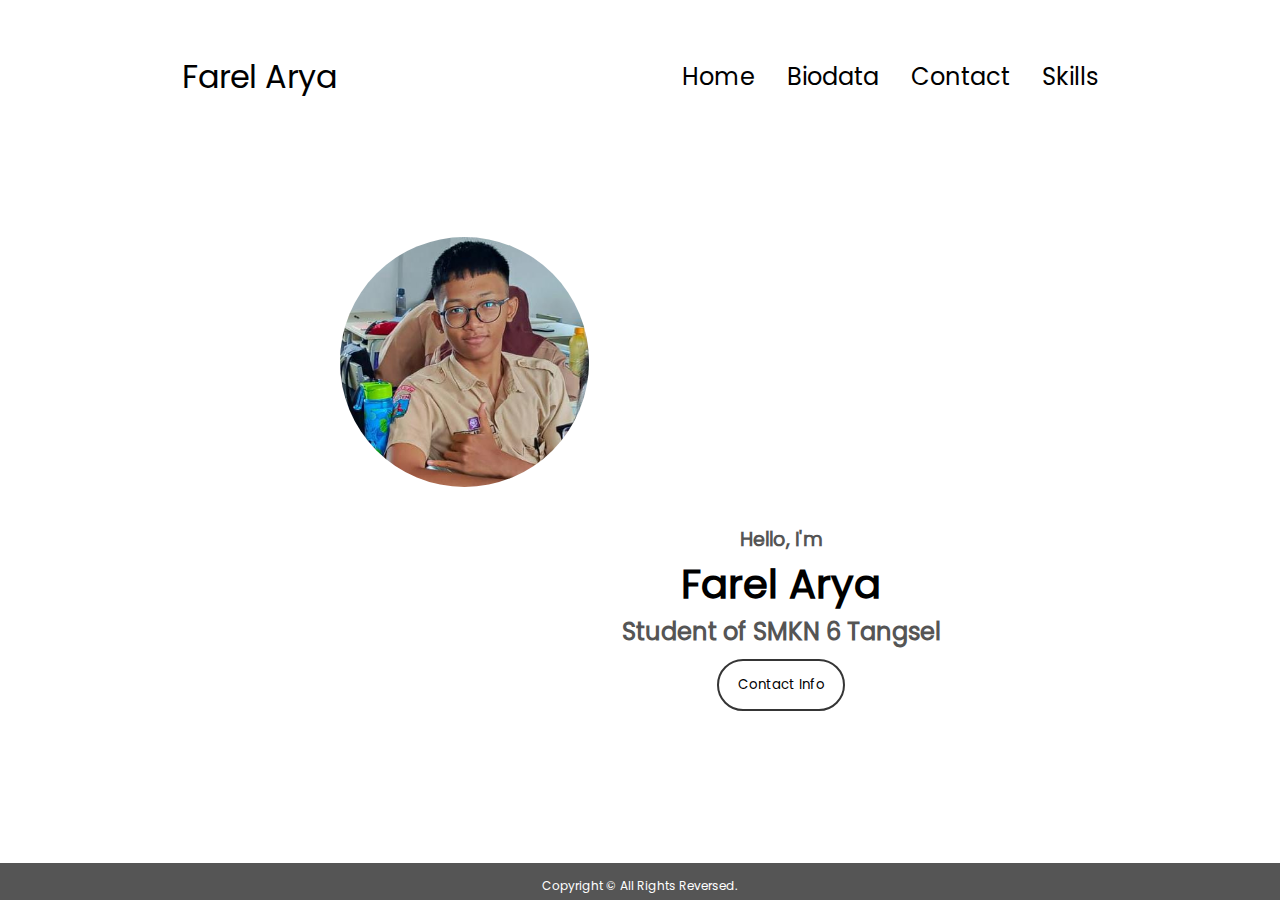
<file: index.html>
<!DOCTYPE html>
<html lang="en">
<head>
  <meta charset="UTF-8">
  <meta name="viewport" content="width=device-width, initial-scale=1.0">
  <title>LPKD 3 Farel Arya</title>
  <link rel="stylesheet" href="style.css">
</head>
<body>
  <header>
    <div class="logo">Farel Arya</div>
    <ul class="navbar">
      <li><a href="#" class="navbar">Home</a></li>
      <li><a href="biodata.html" class="navbar">Biodata</a></li>
      <li><a href="contact.html" class="navbar">Contact</a></li>
      <li><a href="skills.html" class="navbar">Skills</a></li>
    </ul>
  </header>
  <div class="main">
    <main id="profile">
      <div class="profileImage">
        <img src="./assets/WhatsApp Image 2024-08-24 at 21.00.22.jpeg" alt="" class="imgP">
      </div>

      <div class="textSection">
        <p class="textSection-p1">Hello, I'm</p>
        <h2 class="title">Farel Arya</h2>
        <p class="textSection-p2">Student of SMKN 6 Tangsel</p>
        <div class="button-container">
          <a href="contact.html"><button class="button-1">Contact Info</button></a>
        </div>
      </div>
    </main>
  </div>
  <footer>
    <small class="footer">Copyright &copy; All Rights Reversed.</small>
  </footer>
  
</body>
</html>
</file>
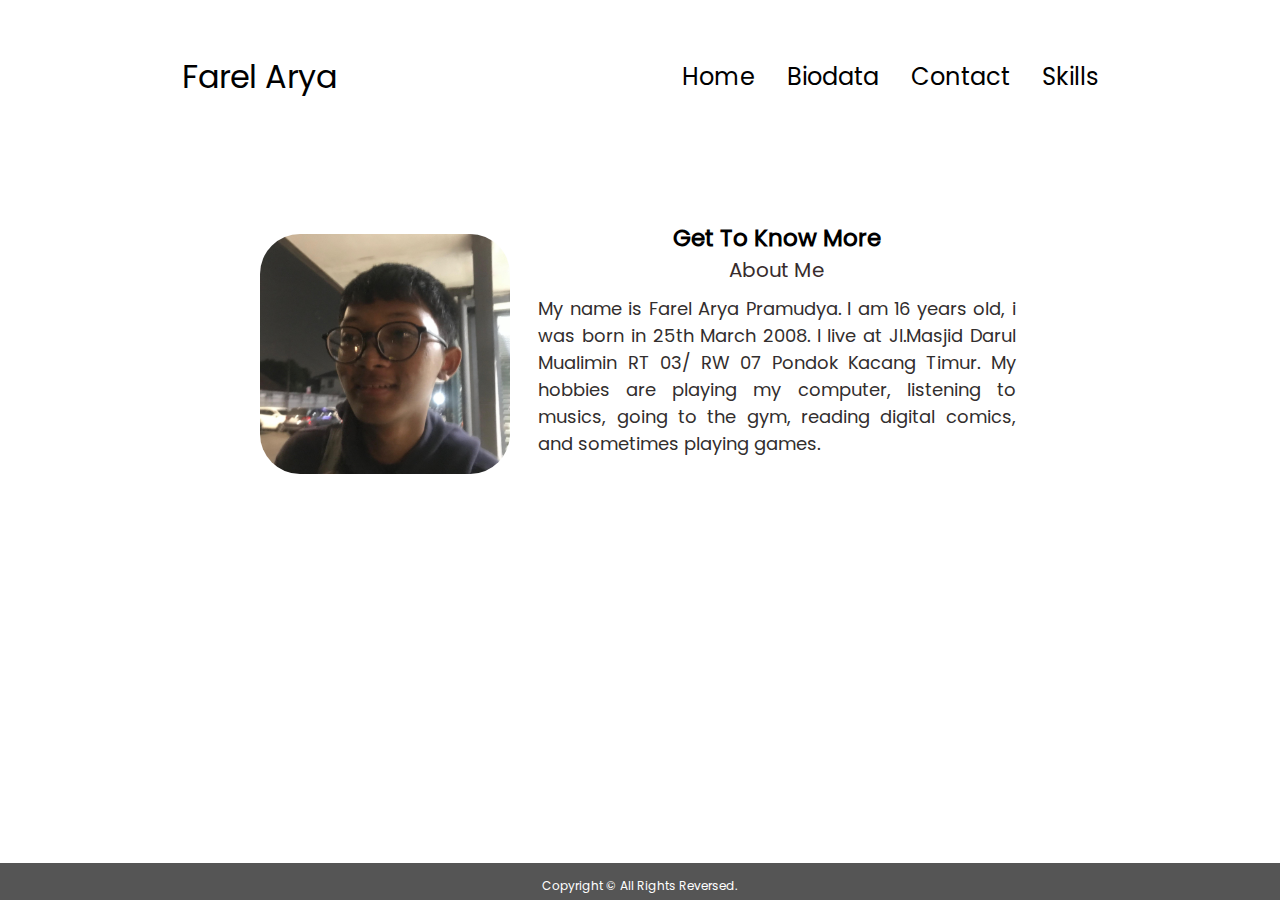
<file: biodata.html>
<!DOCTYPE html>
<html lang="en">
  <head>
    <meta charset="UTF-8" />
    <meta name="viewport" content="width=device-width, initial-scale=1.0" />
    <title>LKPD 3 Farel Arya</title>
    <link rel="stylesheet" href="style.css" />
  </head>
  <body>
    <header>
      <div class="logo">Farel Arya</div>
      <ul class="navbar">
        <li><a href="home.html" class="navbar">Home</a></li>
        <li><a href="biodata.html" class="navbar">Biodata</a></li>
        <li><a href="contact.html" class="navbar">Contact</a></li>
        <li><a href="skills.html" class="navbar">Skills</a></li>
      </ul>
    </header>
    <div class="main">
      <main id="biodata">
        <div class="bioImg">
          <img src="./assets/WhatsApp Image 2024-08-24 at 21.31.47.jpeg" alt="Handsome Guy" class="imageBio">
        </div>
        <div class="textBiodata">
          <h1 class="h1-get">Get To Know More</h1>
          <p class="about-me">About Me</p>
          <p class="biodata">
            My name is Farel Arya Pramudya. I am 16 years old, i was born in 25th March 2008. I live at Jl.Masjid Darul Mualimin RT 03/ RW 07 Pondok Kacang Timur. My hobbies are playing my computer, listening to musics, going to the gym, reading digital comics, and sometimes playing games. 
          </p>
        </div>
      </main>
    </div>
    <footer>
      <small class="footer">Copyright &copy; All Rights Reversed.</small>
    </footer>
  </body>
</html>
</file>
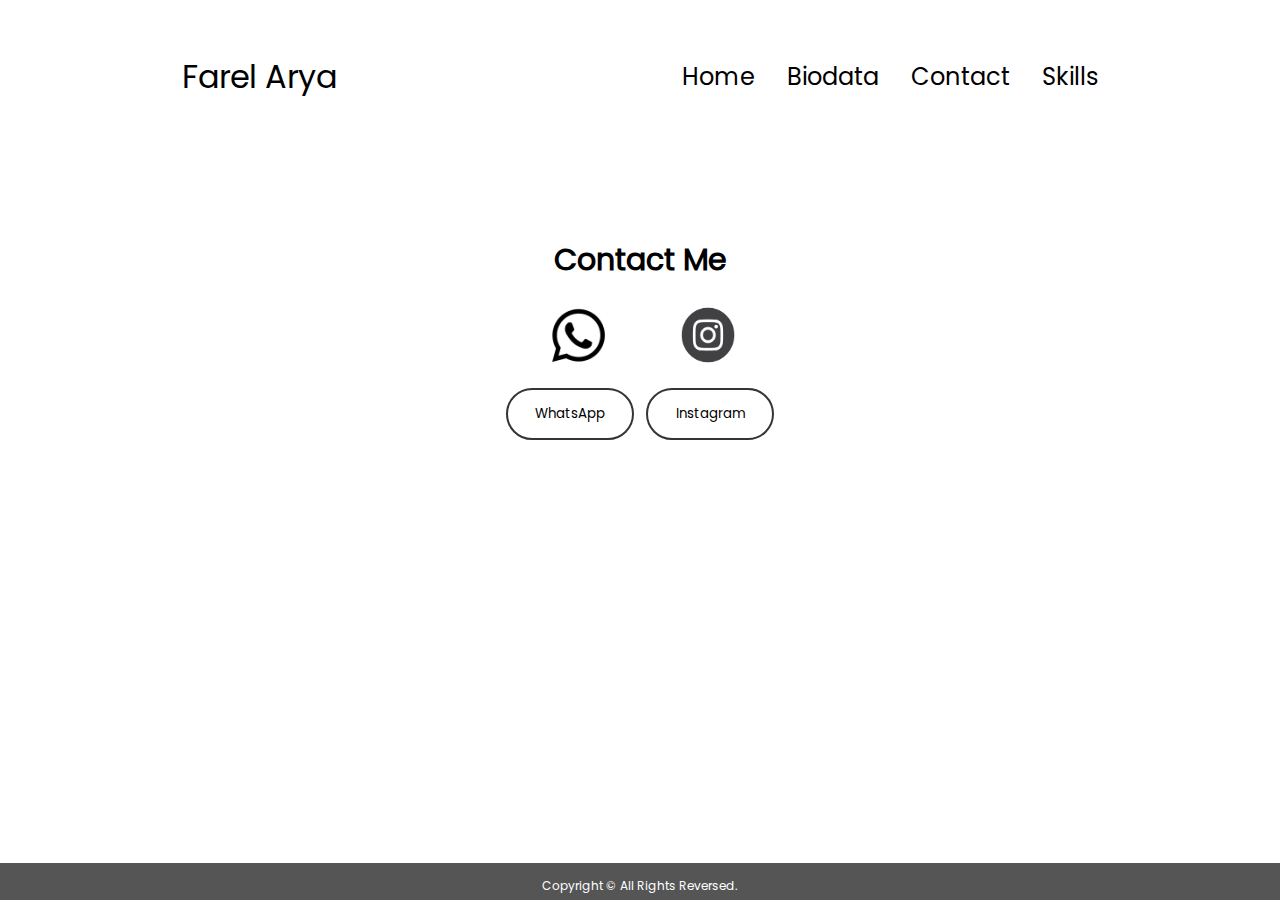
<file: contact.html>
<!DOCTYPE html>
<html lang="en">
  <head>
    <meta charset="UTF-8" />
    <meta name="viewport" content="width=device-width, initial-scale=1.0" />
    <title>LKPD 3 Farel Arya</title>
    <link rel="stylesheet" href="style.css" />
  </head>
  <body>
    <header>
      <div class="logo">Farel Arya</div>
      <ul class="navbar">
        <li><a href="home.html" class="navbar">Home</a></li>
        <li><a href="biodata.html" class="navbar">Biodata</a></li>
        <li><a href="contact.html" class="navbar">Contact</a></li>
        <li><a href="skills.html" class="navbar">Skills</a></li>
      </ul>
    </header>
    <div class="main">
      <main id="contact">
        <div class="textContact">
          <h1 class="h1-contact">Contact Me</h1>
          <div class="imgContact">
            <img src="./assets/vecteezy_black-whatsapp-logo-black-whatsapp-icon-free-vector_19490744.jpg" alt="" class="imgWa">
            <img src="./assets/vecteezy_instagram-circular-black-icon-images_22032274.jpg" alt="" class="imgIg">
          </div>
          <div class="contactButton">
            <a href="https://wa.me/0895321580741" class="contactLink">
              <button class="buttonContact">WhatsApp</button>
            </a>
            <a href="https://www.instagram.com/arycprm_?igsh=MWxnb3I2Y2k2aXU5bQ==" class="contactLink">
              <button class="buttonContact">Instagram</button>
            </a>
          </div>
        </div>
      </main>
    </div>
    <footer>
      <small class="footer">Copyright &copy; All Rights Reversed.</small>
    </footer>
  </body>
</html>
</file>
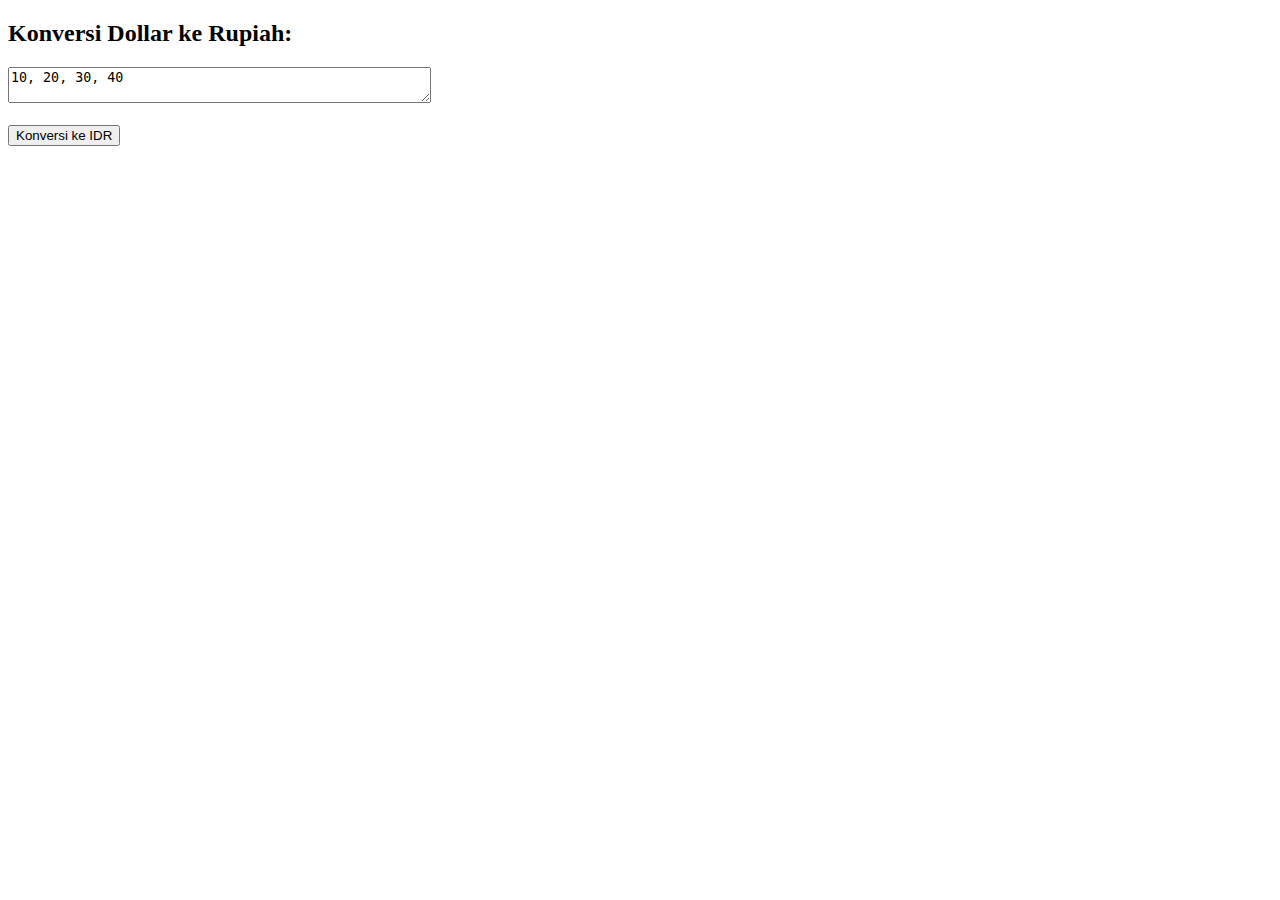
<file: konversiDollar.html>
<!DOCTYPE html>
<html lang="en">
<head>
    <meta charset="UTF-8">
    <meta name="viewport" content="width=device-width, initial-scale=1.0">
    <title>Document</title>
</head>
<body>
    <h2>Konversi Dollar ke Rupiah:</h2>
    <textarea id="inputDollar" raws="4" cols="50">10, 20, 30, 40</textarea>
    <br></br>
    <button onclick="processData()">Konversi ke IDR</button>
    <div id="output"></div>
   
</body>
<script src="dollar.js"></script>
</html>
</file>
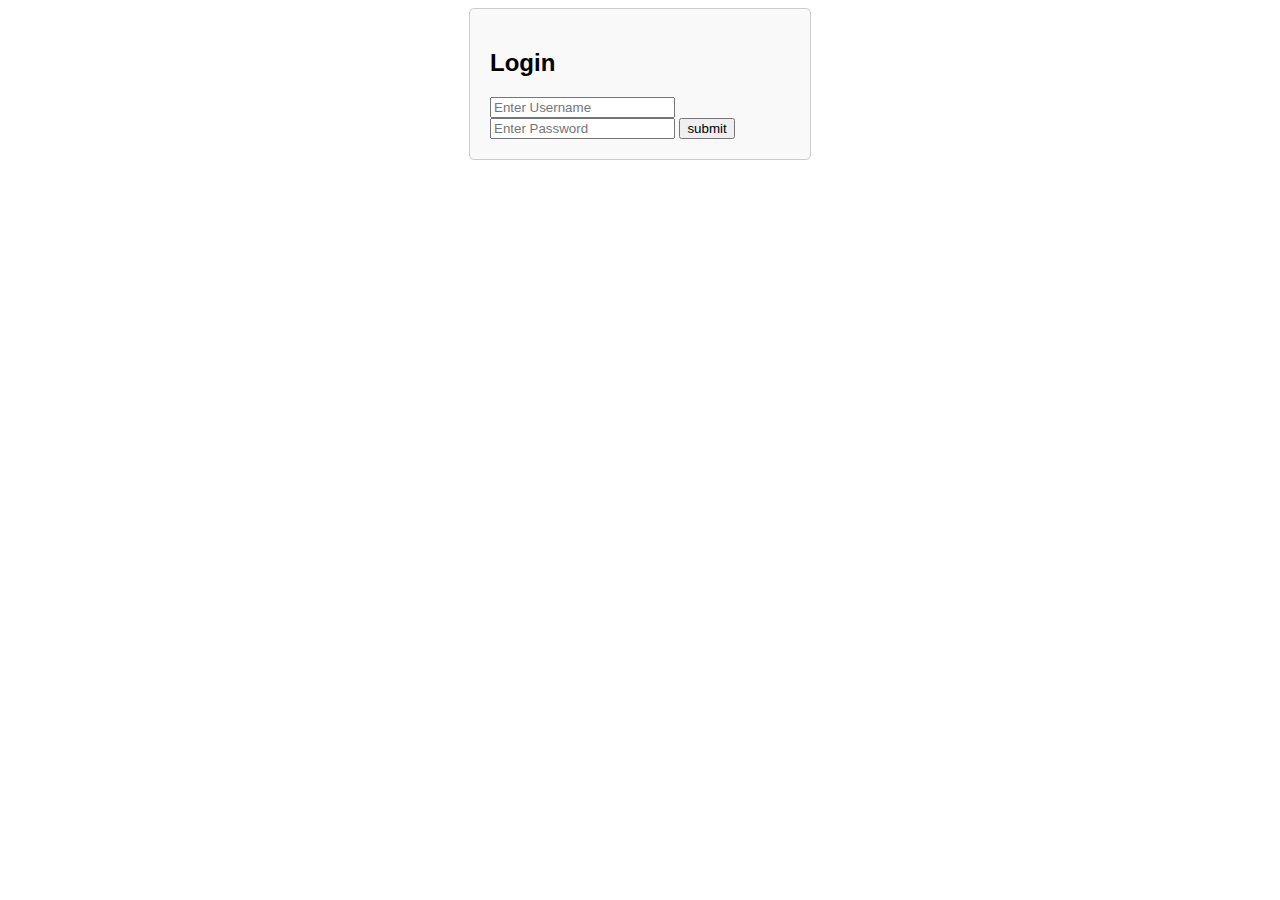
<file: loginPage.html>
<!DOCTYPE html>
<html lang="en">
<head>
    <meta charset="UTF-8">
    <meta name="viewport" content="width=device-width, initial-scale=1.0">
    <title>Document</title>
    <a href="styleLogin.css"></a>
<style>
        body {
    font-family: Arial, sans-serif;
}

form {
    width: 300px;
    margin: auto;
    padding: 20px;
    border: 1px solid #ccc;
    border-radius: 5px;
    background-color: #f9f9f9;
}

input [type="text"],
input [type="password"] {
    width: calc(100% - 20px);
    padding: 8px;
    margin: 5px 0;
    border: 1px solid #ccc;
    border-radius: 3px;
}

input [type="submit"] {
    width: 100%;
    padding: 8px;
    margin-top: 10px;
    border: none;
    border-radius: 3px;
    background-color: #4caf4c;
    color: white;
    cursor: pointer;
}

input[type="submit"]:hover {
    background-color: #45a049;
}

    </style>
</head>

<body>
<form id="loginForm">
    <h2>Login</h2>
    <input type="text" placeholder="Enter Username" id="username" required>
    <input type="password" placeholder="Enter Password" id="password" required>
    <input type="submit" onclick="ValidateCredentials()" value="submit">

    <div id="loginErrorMsg">
       
    </div>
</form>

<script>
function ValidateCredentials(){
const corUser = "admin"
const corPsw = "12345"

let username = document.getElementById("username").value;
let password = document.getElementById("password").value;
const loginErrorMsg = document.getElementById("loginErrorMsg")

    if (username === corUser && password === corPsw ){
        alert("Login Successfull!")
        location.reload();
    } 
    else {
        alert("Login Failed!")
    }

}
</script>


</body>
</html>
</file>
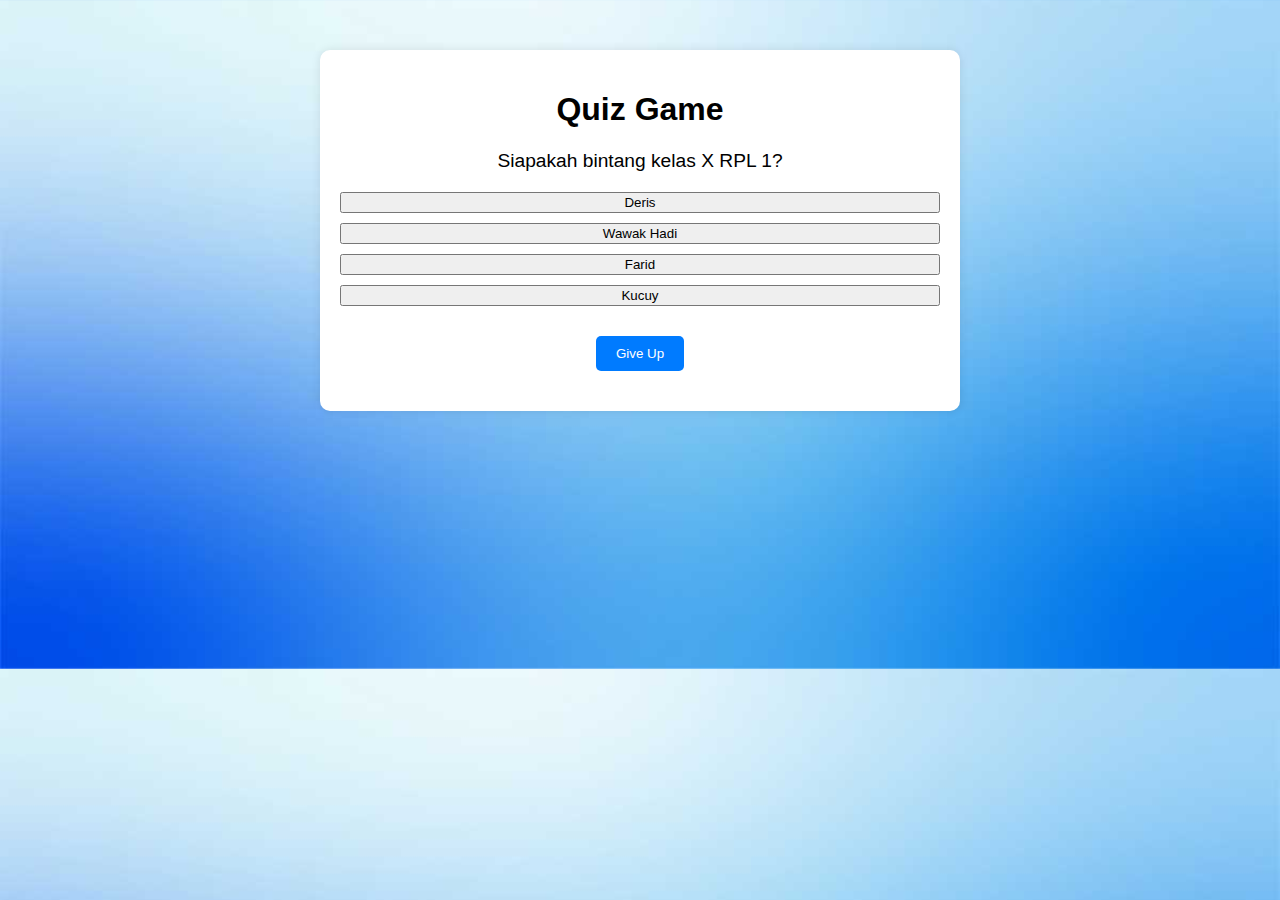
<file: quiz.html>
<!DOCTYPE html>
<html lang="en">
<head>
    <meta charset="UTF-8">
    <meta name="viewport" content="width=device-width, initial-scale=1.0">
    <title>Quiz Game</title>
    <link rel="stylesheet" href="styles.css">
</head>
<body>
    <div class="container">
        <h1>Quiz Game</h1>
        <div id="question"></div>
        <div id="options"></div>
        <div id="result"></div>
        <button id="giveUpBtn">Give Up</button>
    </div>
    
    
    <script >
        const questions = [
    {
        question: "Siapakah bintang kelas X RPL 1?",
        options: ["Deris", "Wawak Hadi", "Farid", "Kucuy"],
        answer: "Kucuy"
    },
    {
        question: "Julukan apa yang diberikan kepada makhluk bernama M.Aditya Pasya?",
        options: ["Telor Asin", "Singkong", "Engkong", "Rambut Jarang-Jarang"],
        answer: "Singkong"
    },
    {
        question: "Apa tragedi yang terjadi pada tanggal 22 Mei setelah kegiatan Taruna?",
        options: ["Kebet lupa hape", "Dipukul pala vina", "Singkong kepleset", "Interview sambel bakar"],
        answer: "Kebet lupa hape"
    },
    {
        question: "Siapakah tokoh terkenal NBA?",
        options: ["Herman Bengkulu 777", "Ambatron pemusnah massal", "Si imut chatgpt", "Stephen curry"],
        answer: "Stephen curry"
    },
    {
        question: "Siapakah sosok starboy kabupaten di kelas X ROL 1?",
        options: ["Gerryano", "King Jarip", "Farid king frenchcrop", "Ramskuy"],
        answer: "Farid king frenchcrop"
    }
];

const questionElement = document.getElementById('question');
const optionsElement = document.getElementById('options');
const resultElement = document.getElementById('result');

let currentQuestion = 0;
let score = 0;

function showQuestion() {
    const q = questions[currentQuestion];
    questionElement.textContent = q.question;
    optionsElement.innerHTML = '';

    q.options.forEach(option => {
        const button = document.createElement('button');
        button.textContent = option;
        button.classList.add('option');
        button.addEventListener('click', () => selectAnswer(option));
        optionsElement.appendChild(button);
    });
}

function selectAnswer(selectedOption) {
    const correctAnswer = questions[currentQuestion].answer;
    if (selectedOption === correctAnswer) {
        score++;
    }
    currentQuestion++;
    if (currentQuestion < questions.length) {
        showQuestion();
    } else {
        showResult();
    }
}

const giveUpButton = document.getElementById('giveUpBtn');
giveUpButton.addEventListener('click', giveUp);

function giveUp() {
    questionElement.textContent = '';
    optionsElement.textContent = '';
    resultElement.textContent = "Bukan anak X RPL 1 inimah";
}


function showResult() {
    questionElement.textContent = '';
    optionsElement.textContent = '';
    resultElement.textContent = `Kamu benar ${score} dari ${questions.length} pertanyaan.`;
}

showQuestion();

    </script>
</body>
</html>
</file>
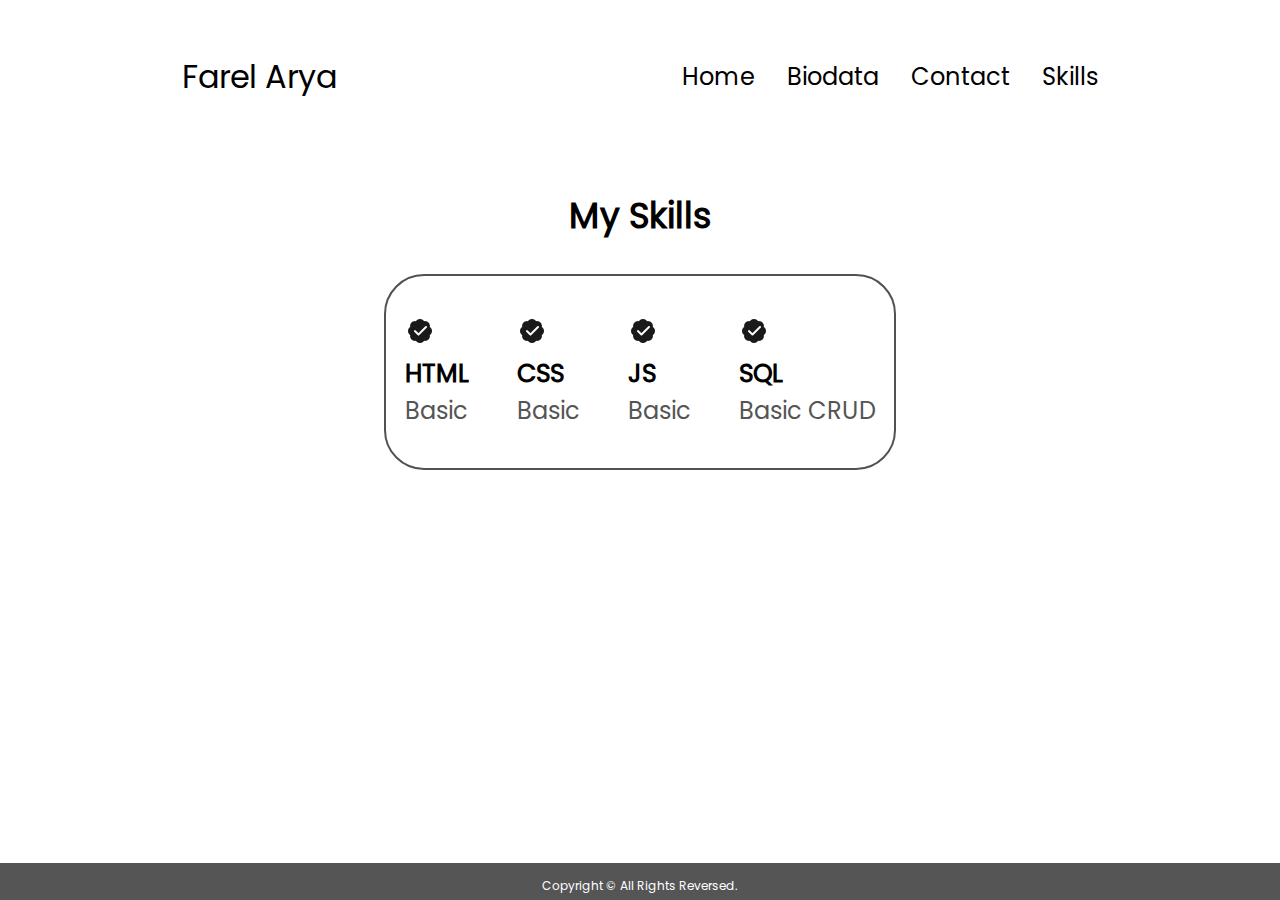
<file: skills.html>
<!DOCTYPE html>
<html lang="en">
  <head>
    <meta charset="UTF-8" />
    <meta name="viewport" content="width=device-width, initial-scale=1.0" />
    <title>LKPD 3 Farel Arya</title>
    <link rel="stylesheet" href="style.css" />
  </head>
  <body>
    <header>
      <div class="logo">Farel Arya</div>
      <ul class="navbar">
        <li><a href="home.html" class="navbar">Home</a></li>
        <li><a href="biodata.html" class="navbar">Biodata</a></li>
        <li><a href="contact.html" class="navbar">Contact</a></li>
        <li><a href="skills.html" class="navbar">Skills</a></li>
      </ul>
    </header>
    <div class="main">
      <main id="skills">
        <div class="textSkills">
          <h1 class="h1-mySkills">My Skills</h1>
        </div>

        <div class="experienceDetails">
          <div class="experienceArticle">
            <article>
              <img src="./assets/icons8-check-30.png" alt="" class="checkIcon">
              
                <div class="experienceText">
                  <h3>HTML</h3>
                  <p>Basic</p>
                </div>
              </article>
            </div>
            
            <div class="experienceArticle">
              <article>
                <img src="./assets/icons8-check-30.png" alt="" class="checkIcon">
                
                  <div class="experienceText">
                    <h3>CSS</h3>
                    <p>Basic</p>
                  </div>
                </article>
              </div>
    
              <div class="experienceArticle">
                <article>
                  <img src="./assets/icons8-check-30.png" alt="" class="checkIcon">
                  
                    <div class="experienceText">
                      <h3>JS</h3>
                      <p>Basic</p>
                    </div>
                  </article>
                </div>
    
                <div class="experienceArticle">
                  <article>
                    <img src="./assets/icons8-check-30.png" alt="" class="checkIcon">
                    
                      <div class="experienceText">
                        <h3>SQL</h3>
                        <p>Basic CRUD</p>
                      </div>
                    </article>
                  </div>
        </div>

        </div>
      </main>
    </div>
    <footer>
      <small class="footer">Copyright &copy; All Rights Reversed.</small>
    </footer>
  </body>
</html>
</file>
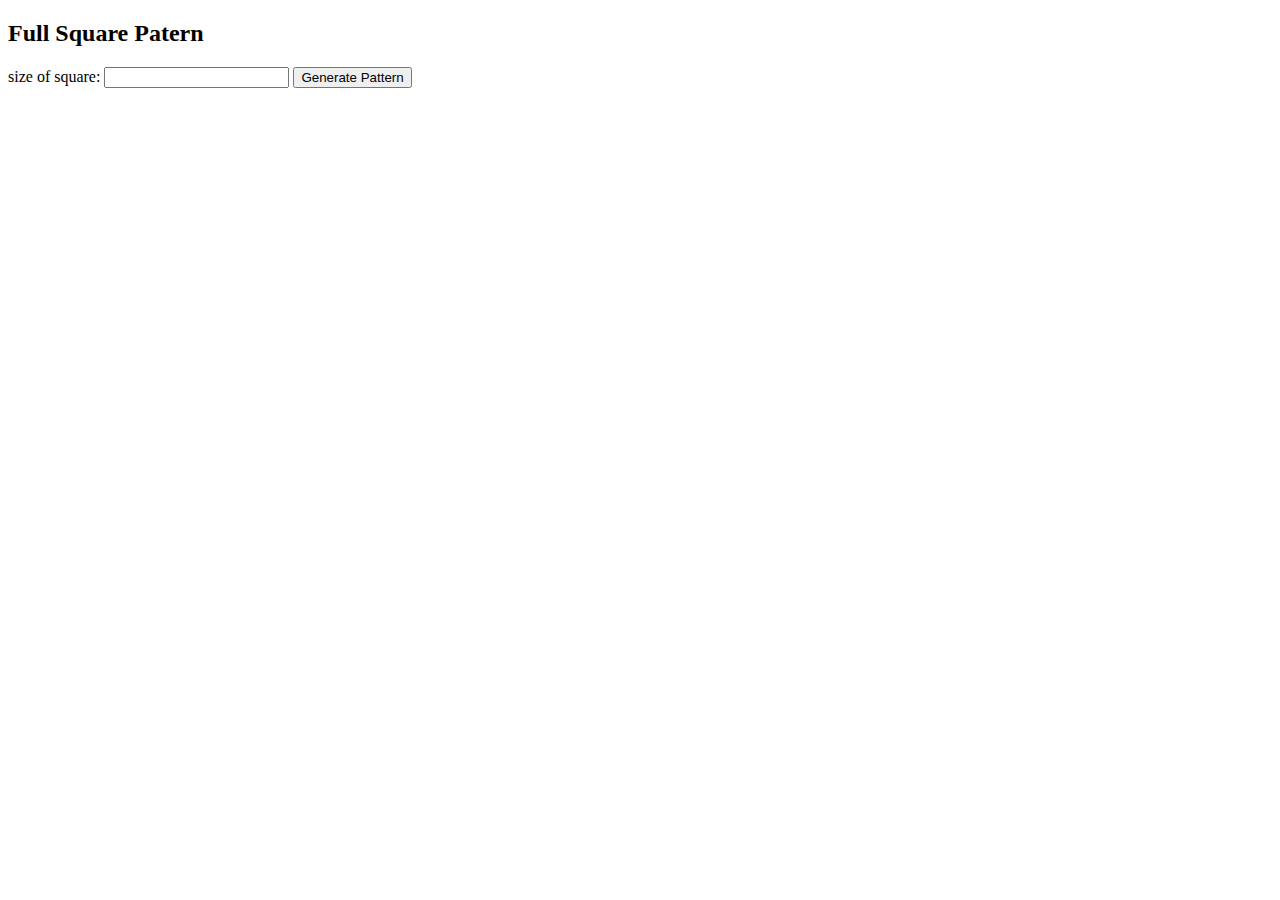
<file: starPattern.html>
<!DOCTYPE html>
<html lang="en">
<head>
    <meta charset="UTF-8">
    <meta name="viewport" content="width=device-width, initial-scale=1.0">
    <title>Full Square Patern</title>
    <style>
        #patterm {
            font-family:monospace;
            font-size: 20px;
            line-height: 1.5;
        }
    </style>
</head>
<body>
    <h2>Full Square Patern</h2>
    <form id="PatternForm">
     <label for="size">size of square:</label>
     <input type="number" id="size" name="size" min="1" required>
     <input type="submit" value="Generate Pattern">
    </form>
    <pre id="pattern"></pre>
</body>
<script>
    document.getElementById("patternForm").addEventListener ("submit",function (event) {
        event.preventDefault ();
        let size = parseInt (document.getElementById ("size").value);
        let pattern = generatePattern(size);
        document.getElementById ("pattern").textContent = pattern;
    })
    function generatePattern(size){
        let input = document.getElementById("size").value;
        let dataArray = input.split(',').map (Number)

        
        let hasil = ' ';
        for (let i=1; i<=input; i++){
            for (let j=1; j<=input; j++){
                hasil +='*'
            }
            hasil +='\n'
        }
        let outputDiv = document.getElementById("pattern");
    outputDiv.innerHTML = "<h2>:</h2><p>" + hasil.join(', ') + '</p>';


    }



</script>
</html>
</file>
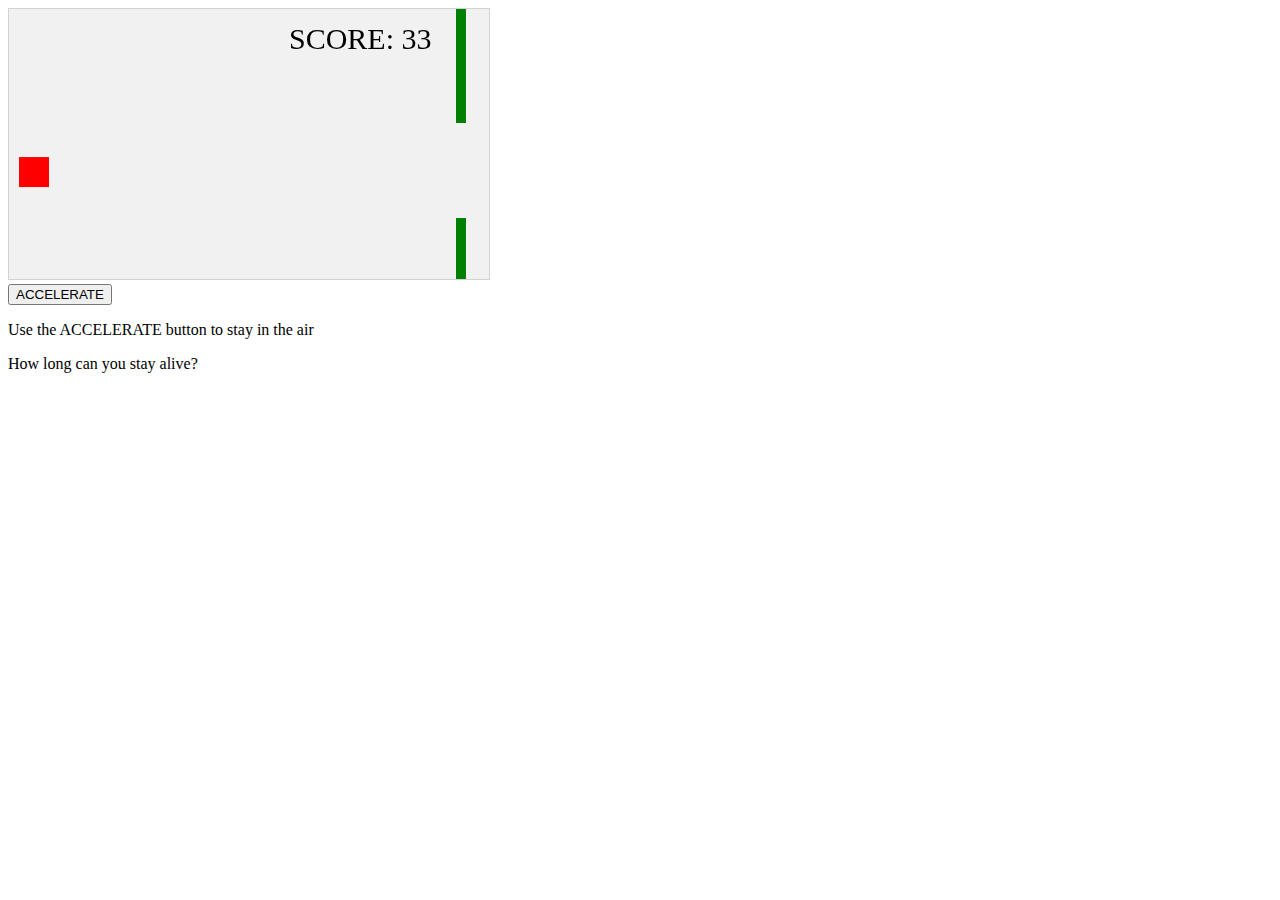
<file: ular.html>
<!DOCTYPE html>
<html>
<head>
<meta name="viewport" content="width=device-width, initial-scale=1.0"/>
<style>
canvas {
    border:1px solid #d3d3d3;
    background-color: #f1f1f1;
}
</style>
</head>
<body onload="startGame()">
<script>

var myGamePiece;
var myObstacles = [];
var myScore;

function startGame() {
    myGamePiece = new component(30, 30, "red", 10, 120);
    myGamePiece.gravity = 0.05;
    myScore = new component("30px", "Consolas", "black", 280, 40, "text");
    myGameArea.start();
}

var myGameArea = {
    canvas : document.createElement("canvas"),
    start : function() {
        this.canvas.width = 480;
        this.canvas.height = 270;
        this.context = this.canvas.getContext("2d");
        document.body.insertBefore(this.canvas, document.body.childNodes[0]);
        this.frameNo = 0;
        this.interval = setInterval(updateGameArea, 20);
        },
    clear : function() {
        this.context.clearRect(0, 0, this.canvas.width, this.canvas.height);
    }
}

function component(width, height, color, x, y, type) {
    this.type = type;
    this.score = 0;
    this.width = width;
    this.height = height;
    this.speedX = 0;
    this.speedY = 0;    
    this.x = x;
    this.y = y;
    this.gravity = 0;
    this.gravitySpeed = 0;
    this.update = function() {
        ctx = myGameArea.context;
        if (this.type == "text") {
            ctx.font = this.width + " " + this.height;
            ctx.fillStyle = color;
            ctx.fillText(this.text, this.x, this.y);
        } else {
            ctx.fillStyle = color;
            ctx.fillRect(this.x, this.y, this.width, this.height);
        }
    }
    this.newPos = function() {
        this.gravitySpeed += this.gravity;
        this.x += this.speedX;
        this.y += this.speedY + this.gravitySpeed;
        this.hitBottom();
    }
    this.hitBottom = function() {
        var rockbottom = myGameArea.canvas.height - this.height;
        if (this.y > rockbottom) {
            this.y = rockbottom;
            this.gravitySpeed = 0;
        }
    }
    this.crashWith = function(otherobj) {
        var myleft = this.x;
        var myright = this.x + (this.width);
        var mytop = this.y;
        var mybottom = this.y + (this.height);
        var otherleft = otherobj.x;
        var otherright = otherobj.x + (otherobj.width);
        var othertop = otherobj.y;
        var otherbottom = otherobj.y + (otherobj.height);
        var crash = true;
        if ((mybottom < othertop) || (mytop > otherbottom) || (myright < otherleft) || (myleft > otherright)) {
            crash = false;
        }
        return crash;
    }
}

function updateGameArea() {
    var x, height, gap, minHeight, maxHeight, minGap, maxGap;
    for (i = 0; i < myObstacles.length; i += 1) {
        if (myGamePiece.crashWith(myObstacles[i])) {
            return;
        } 
    }
    myGameArea.clear();
    myGameArea.frameNo += 1;
    if (myGameArea.frameNo == 1 || everyinterval(150)) {
        x = myGameArea.canvas.width;
        minHeight = 20;
        maxHeight = 200;
        height = Math.floor(Math.random()*(maxHeight-minHeight+1)+minHeight);
        minGap = 50;
        maxGap = 200;
        gap = Math.floor(Math.random()*(maxGap-minGap+1)+minGap);
        myObstacles.push(new component(10, height, "green", x, 0));
        myObstacles.push(new component(10, x - height - gap, "green", x, height + gap));
    }
    for (i = 0; i < myObstacles.length; i += 1) {
        myObstacles[i].x += -1;
        myObstacles[i].update();
    }
    myScore.text="SCORE: " + myGameArea.frameNo;
    myScore.update();
    myGamePiece.newPos();
    myGamePiece.update();
}

function everyinterval(n) {
    if ((myGameArea.frameNo / n) % 1 == 0) {return true;}
    return false;
}

function accelerate(n) {
    myGamePiece.gravity = n;
}
</script>
<br>
<button onmousedown="accelerate(-0.2)" onmouseup="accelerate(0.05)">ACCELERATE</button>
<p>Use the ACCELERATE button to stay in the air</p>
<p>How long can you stay alive?</p>
</body>
</html>
</file>
<file: style.css>
@font-face {
  font-family: "Poppins";
  src: url(./assets/Poppins/Poppins-Regular.ttf);
}

* {
  margin: 0;
  box-sizing: border-box;
  font-family: "Poppins";
}

html {
  scroll-behavior: smooth;
}

body {
  height: 100vh;
  font-size: 24px;
  display: flex;
  flex-direction: column;
}
header {
  padding: 30px;
  justify-content: space-around;
  align-items: center;
  display: flex;
  height: 17vh;
}

ul {
  display: flex;
}

.logo {
  font-size: 2rem;
}

.logo:hover {
  cursor: default;
}

a,
.button-container {
  transition: all 300ms ease;
}

.navbar {
  list-style-type: none;
  gap: 2rem;
  text-decoration: none;
  text-decoration-color: white;
  color: black;
}

.navbar :hover {
  color: rgb(85, 85, 85);
  text-decoration: underline 2px;
  text-underline-offset: 1rem;
  text-decoration-color: rgb(81, 81, 81);
}

.main {
  display: flex;
  flex: 1;
}

main {
  padding-top: 4vh;
  height: 69vh;
  box-sizing: border-box;
  min-height: fit-content;
  flex: 5 5 100px;
  text-align: justify;
  margin-inline: 0px;
}

/* Home */
#profile {
  display: flex;
  justify-content: center;
  gap: 2rem;
  height: 0vh;
}

.profileImage {
  display: flex;
  height: 250px;
  width: 250px;
  margin: auto 0;
  margin-top: 3rem;
}

.imgP {
  border-radius: 50%;
}

.textSection {
  align-self: center;
  text-align: center;
  margin-top: 21rem;
}

.textSection p {
  font-weight: 600;
}

.textSection-p1 {
  text-align: center;
  font-size: 1.2rem;
}

.textSection-p2 {
  text-align: center;
  font-size: 1.5rem;
  margin-bottom: 10px;
}

.title {
  font-size: 2.5rem;
  text-align: center;
}

.button-container {
  display: flex;
  justify-content: center;
}

.button-1 {
  font-weight: 500;
  transition: all 300ms ease;
  padding: 14px 17px;
  width: 8rem;
  border: rgb(53, 53, 53) 2px solid;
  border-radius: 2rem;
  background-color: white;
}

.button-container :hover {
  background-color: rgb(53, 53, 53);
  cursor: pointer;
  color: white;
  border-radius: 2rem;
}
/* Home end */

p {
  color: rgb(85, 85, 85);
}

/* Biodata */

#biodata {
  display: flex;
  justify-content: center;
  margin-inline: 16%;
  margin-top: 0rem;
}

.imageBio {
  width: 250px;
  height: 240px;
  border-radius: 40px;
  margin-top: 2.8rem ;
  margin-left: 20%;
  margin-right: 1.5rem;
}

.textBiodata {
  margin-top: 2rem;
}

.h1-get {
  text-align: center;
  font-size: 23px;
  margin-bottom: 0px;
}

.about-me {
  text-align: center;
  margin-bottom: 10px;
  color: #382c2c;
  font-size: 20px;
}

.biodata {
  text-align: justify;
  font-size: 18px;
  margin-inline: 10%;
  color: #322e2e;
}

/* Biodata end */

/* Contact */
#contact {
  display: flex;
  justify-content: center;
  margin-top: 3rem;
}

.h1-contact {
  text-align: center;
  font-size: 30px;
}

.imgContact {
  display: flex;
  justify-content: center;
  gap: 2rem;
}

.imgWa {
  width: 105px;
  height: 105px;
}

.imgIg {
  width: 90px;
  height: 88px;
  margin-top: 8px;
}

.contactButton {
  justify-content: center;
  display: flex;
  gap: 0.8rem;
}


.contactLink {
  text-decoration: none;
}

.contactLink :visited {
  text-decoration: none;
}

.contactLink :hover {
  background-color: rgb(53, 53, 53);
  cursor: pointer;
  color: white;
}

.buttonContact {
  font-weight: 500;
  transition: all 300ms ease;
  padding: 14px 17px;
  width: 8rem;
  border: rgb(53, 53, 53) 2px solid;
  border-radius: 2rem;
  background-color: white;
}

/* Skills */
#skills {
  justify-content: center;
}

.h1-mySkills {
  text-align: center;
  font-size: 35px;
}

.experienceDetails {
  display: flex;
  justify-content: center;
}

.experienceDetails {
  display: flex;
  justify-content: center;
  gap: 3rem;
  margin-top: 2rem;
  border: rgb(81, 81, 81) 2px solid;
  padding: 40px 0px;
  margin-inline: 30%;
  border-radius: 40px;
}

.experienceText h3 {
  font-size: 25px;
}

footer {
  padding: 1px;
  text-align: center;
  background-color: rgb(85, 85, 85);
}

.footer {
  color: white;
  font-size: 12px;
  
}

@media all and (max-width: 550px) { 
  main {
    padding: 5em 0 5em 0;
  }
}
</file>
<file: styles.css>
body {
    font-family: Arial, sans-serif;
    color: #fff;
    background-image: url(BLUE-GRADIENT.jpg);
    background-size: cover;
}

.container {
    max-width: 600px;
    margin: 50px auto;
    padding: 20px;
    background-color: #FFF;
    border-radius: 10px;
    box-shadow: 0 0 10px rgba(0, 0, 0, 0.1);
    color: black;
}

h1 {
    text-align: center;
}

#question {
    font-size: 1.2em;
    margin-bottom: 20px;
    text-align: center;
}

#options {
    display: flex;
    flex-direction: column;
}

.option {
    margin-bottom: 10px;
}

#giveUpBtn {
    display: block;
    margin: 20px auto;
    padding: 10px 20px;
    background-color: #007bff;
    color: #fff;
    border: none;
    border-radius: 5px;
    cursor: pointer;
}

#submitBtn:hover {
    background-color: #0056b3;
}

#result {
    margin-top: 20px;
    text-align: center;
}
</file>
